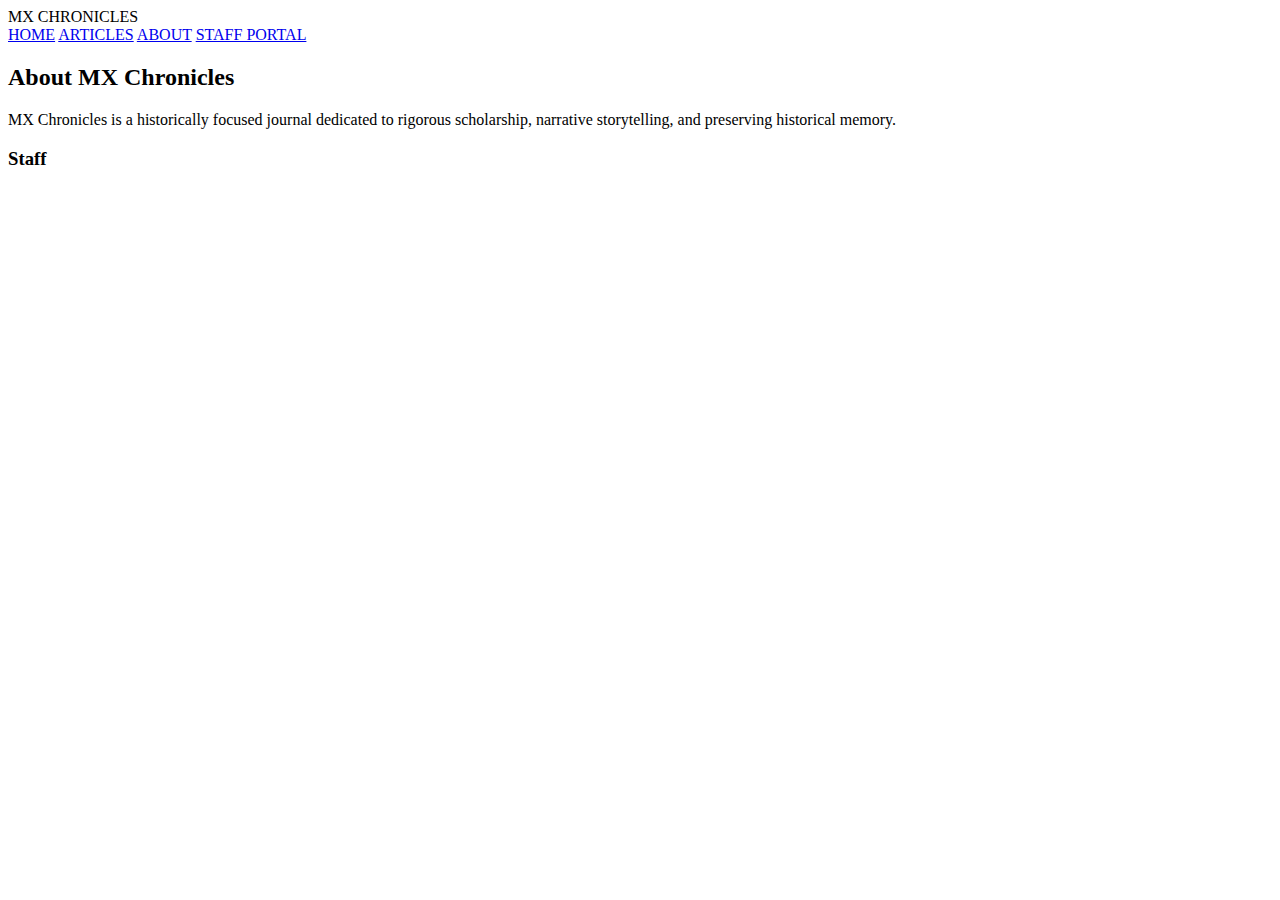
<file: about.html>
<!DOCTYPE html>
<html>
<head>
<meta charset="UTF-8">
<title>About · MX Chronicles</title>
<link rel="stylesheet" href="style.css">
<script src="data.js" defer></script>
</head>
<body>

<header class="top-bar">
  <div class="masthead">MX CHRONICLES</div>
  <nav class="top-nav">
    <a href="index.html">HOME</a>
    <a href="articles.html">ARTICLES</a>
    <a href="about.html" class="active">ABOUT</a>
    <a href="staff.html">STAFF PORTAL</a>
  </nav>
</header>

<section class="section-paper">
  <h2>About MX Chronicles</h2>
  <p>
    MX Chronicles is a historically focused journal dedicated to rigorous scholarship,
    narrative storytelling, and preserving historical memory.
  </p>

  <h3>Staff</h3>
  <ul id="staffList"></ul>
</section>

<script>
document.addEventListener("DOMContentLoaded", () => {
  document.getElementById("staffList").innerHTML =
    staff.map(s => `<li>${s.name} — ${s.role}</li>`).join("");
});
</script>
</body>
</html>
</file>
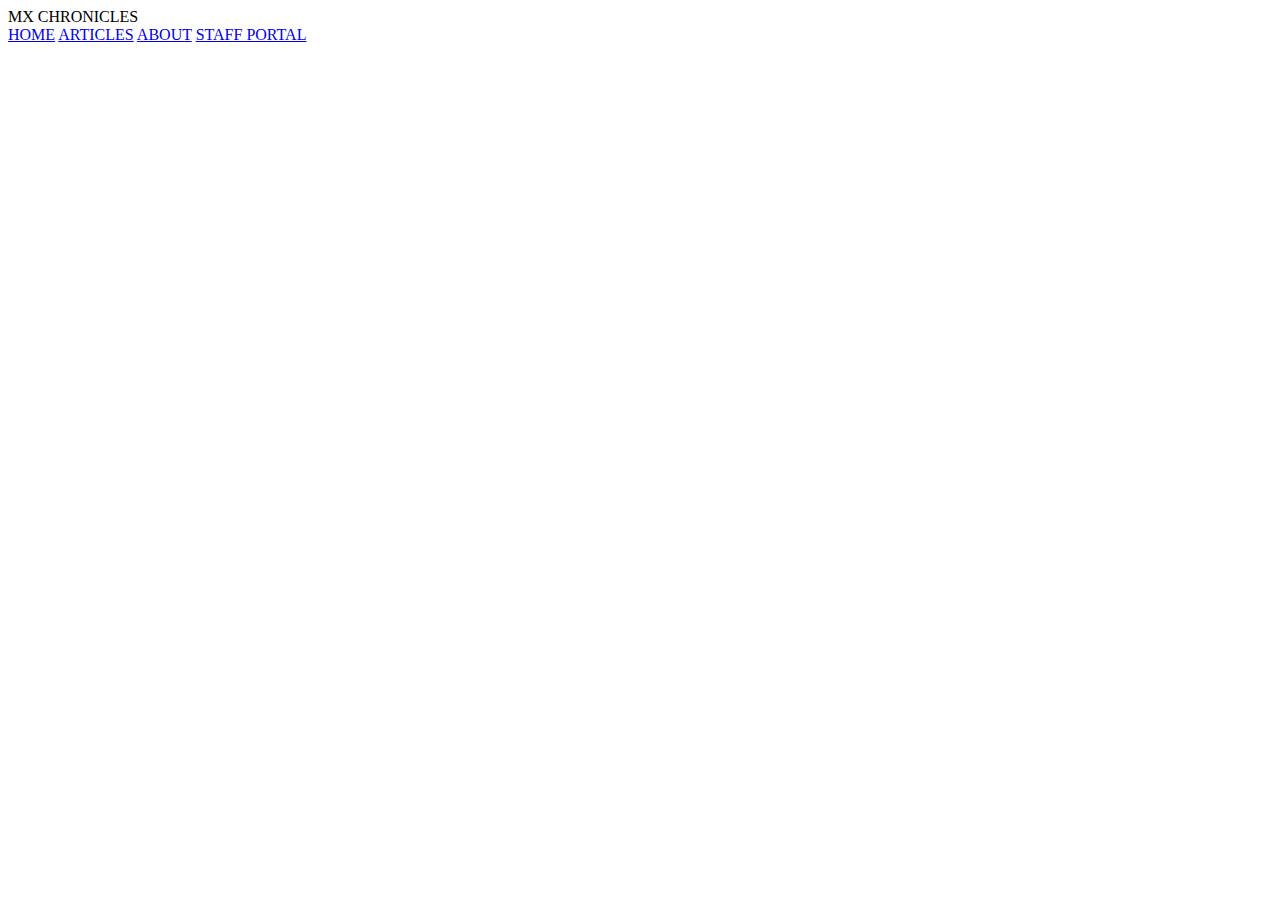
<file: article.html>
<!DOCTYPE html>
<html>
<head>
<meta charset="UTF-8">
<title>Article · MX Chronicles</title>
<link rel="stylesheet" href="style.css">
<script src="data.js" defer></script>
</head>

<body>
<header class="top-bar">
  <div class="masthead">MX CHRONICLES</div>
  <nav class="top-nav">
    <a href="index.html">HOME</a>
    <a href="articles.html">ARTICLES</a>
    <a href="about.html">ABOUT</a>
    <a href="staff.html">STAFF PORTAL</a>
  </nav>
</header>

<main class="article-paper" id="article"></main>

<script>
const id = Number(new URLSearchParams(location.search).get("id"));
const a = articles.find(x => x.id === id);

document.getElementById("article").innerHTML = `
  <h1 class="article-title">${a.title}</h1>
  <div class="article-meta">Issue ${a.issue} · ${a.author} · ${a.date}</div>
  <img src="${a.image}" style="width:100%;margin:2rem 0">
  <div class="article-body">${a.content}</div>
`;
</script>
</body>
</html>
</file>
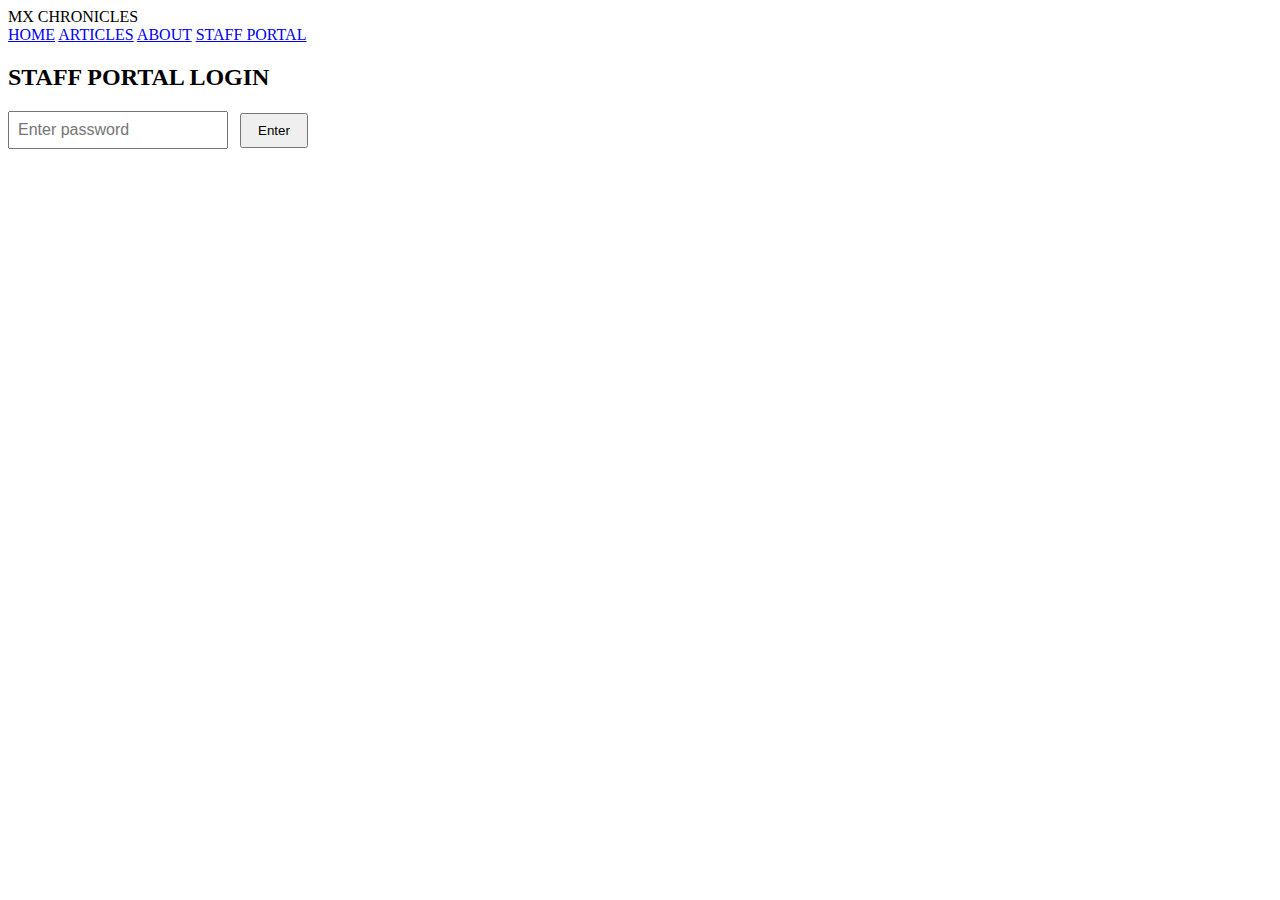
<file: staff.html>
<!DOCTYPE html>
<html lang="en">
<head>
<meta charset="UTF-8">
<meta name="viewport" content="width=device-width, initial-scale=1.0">
<title>MX Chronicles · Staff Portal</title>
<link rel="stylesheet" href="style.css">
<script src="data.js" defer></script>
<script src="script.js" defer></script>
</head>
<body onload="showStaffLogin()">

<header class="site-header">
  <div class="masthead">MX CHRONICLES</div>
  <nav class="nav-tabs">
    <a href="index.html">HOME</a>
    <a href="articles.html">ARTICLES</a>
    <a href="about.html">ABOUT</a>
    <a href="staff.html" class="active">STAFF PORTAL</a>
  </nav>
</header>

<main id="staff-container"></main>

<script>
const STAFF_PASSWORD="26MXChronicles";

function showStaffLogin(){
  const container=document.getElementById('staff-container');
  container.innerHTML=`
    <section class="issue-section">
      <div class="issue-overlay">
        <h2>STAFF PORTAL LOGIN</h2>
        <input type="password" id="staff-pass" placeholder="Enter password" style="padding:0.5rem; font-size:1rem; width:200px;">
        <button onclick="checkStaffPassword()" style="padding:0.5rem 1rem; margin-left:0.5rem;">Enter</button>
        <div id="staff-error" style="color:red; margin-top:0.5rem;"></div>
      </div>
    </section>
  `;
}

function checkStaffPassword(){
  const pass=document.getElementById('staff-pass').value;
  if(pass===STAFF_PASSWORD) renderStaffPortal();
  else document.getElementById('staff-error').innerText="Incorrect password";
}

function renderStaffPortal(){
  const container=document.getElementById('staff-container');
  container.innerHTML='';

  // ARTICLES
  const articleSection=document.createElement('section');
  articleSection.className='issue-section';
  articleSection.innerHTML='<div class="issue-overlay"><h2>MANAGE ARTICLES</h2></div>';
  const articleContainer=document.createElement('div');
  articleContainer.className='articles-container issue-layout';
  const layoutAreas=['feature','side1','side2','side3','side4'];
  Object.entries(articles).forEach(([id,a],i)=>{
    const artDiv=document.createElement('div');
    artDiv.className='article-block';
    artDiv.style.gridArea=layoutAreas[i%layoutAreas.length];
    artDiv.innerHTML=`
      <h3 class="article-title">${a.title}</h3>
      <div class="meta">${a.author} · ${a.date}</div>
      <p style="font-size:0.9rem; margin-top:0.5rem;">
        <button onclick="editArticle('${id}')">Edit</button>
        <button onclick="deleteArticle('${id}')">Delete</button>
        <button onclick="toggleFeature('${id}')">${a.featured?'Unfeature':'Feature'}</button>
      </p>
    `;
    articleContainer.appendChild(artDiv);
  });
  articleSection.querySelector('.issue-overlay').appendChild(articleContainer);
  container.appendChild(articleSection);

  // STAFF
  const staffSection=document.createElement('section');
  staffSection.className='issue-section';
  staffSection.innerHTML=`
    <div class="issue-overlay">
      <h2>MANAGE STAFF</h2>
      <input type="text" id="new-staff" placeholder="Add staff member" style="padding:0.5rem; width:200px;">
      <button onclick="addStaff()">Add</button>
      <div id="staff-list"></div>
    </div>
  `;
  container.appendChild(staffSection);
  renderStaffList();
}

function renderStaffList(){
  const listContainer=document.getElementById('staff-list');
  listContainer.innerHTML='';
  staff.forEach((s,i)=>{
    const div=document.createElement('div');
    div.style.margin='0.5rem 0';
    div.innerHTML=`${s} <button onclick="removeStaff(${i})">Remove</button>`;
    listContainer.appendChild(div);
  });
}

function addStaff(){
  const name=document.getElementById('new-staff').value.trim();
  if(name){ staff.push(name); renderStaffList(); document.getElementById('new-staff').value=''; }
}
function removeStaff(idx){ staff.splice(idx,1); renderStaffList(); }

function editArticle(id){
  const newTitle=prompt("Enter new title", articles[id].title);
  if(newTitle) articles[id].title=newTitle;
  renderStaffPortal();
}
function deleteArticle(id){
  if(confirm("Delete this article?")){ delete articles[id]; renderStaffPortal(); }
}
function toggleFeature(id){
  articles[id].featured=!articles[id].featured;
  renderStaffPortal();
}
</script>
</body>
</html>
</file>
<file: style.css>

</file>
